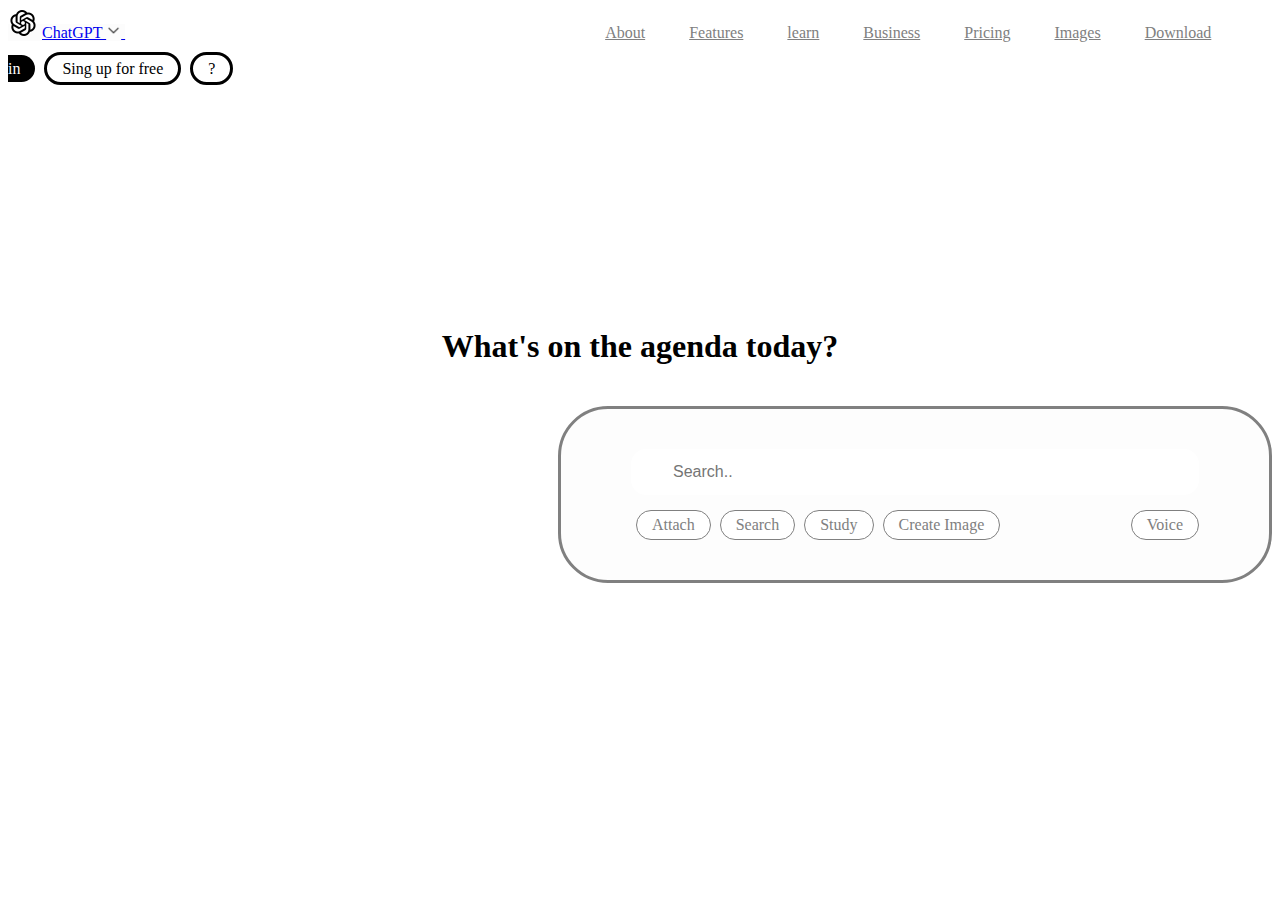
<file: main/index.html>
<!DOCTYPE html>
<html lang="en">
<head>
    <meta charset="UTF-8">
    <meta name="viewport" content="width=device-width, initial-scale=1.0">
    <link rel="stylesheet" href="style.css">
    <title>ChatGPT</title>
</head>
<body>
    <header>
        <div class="header-left">
            <img id="logo" src="./icons-main/logo-gpt.png" alt="">
            <a href="#">ChatGPT 
                <img id="down-arrow" src="./icons-main/down-arrow.png" alt="">
            </a>
            

        </div>
        <div class="header-menu" >
            <a id="about" href="#">About</a>
            <a href="#">Features</a>
            <a href="#">learn</a>
            <a href="#">Business</a>
            <a href="#">Pricing</a>
            <a href="#">Images</a>
            <a href="#">Download</a>
        </div>
        <div class="header-right">
            <br>
            <a id="log-in" href="#">Log in</a>
            <a id="sing-up" href="#">Sing up for free</a>
            <a id="help" href="#">
                ?
            </a>

        </div>
    </header>
    <main>
        <h1>What's on the agenda today?</h1>
        <div class="input-box">
            
            <input type="text" name="search" placeholder="Search..">
            <a id="attach-button" href="#">Attach</a>
            <a id="search-button" href="#">Search</a>
            <a id="study-button" href="#">Study</a>
            <a id="create-image-button" href="#">Create Image</a>
            <a id="voice-button" href="#">Voice</a>
        </div>



    </main>
</body>
</html>
</file>
<file: main/style.css>
* {

    /* box-sizing: border-box; */

}


.header-left {
    background-color: rgb(252, 252, 252);
    display: inline;
}

#logo {
    display: inline;
    
}
#option-gpt{
    display: inline-block;
    margin-left: 15px;
    margin-top: -5px;
    text-decoration: none;
    color: black;
    


}

header a {
    text-align: center;
    display: inline;
    /* margin-top: 4px;
    margin-left: 20px; */
}

#down-arrow {
    margin-top: 5px;
    display: inline;
    height: 15px;
}
.header-menu{
    display: inline;
}

.header-menu a {
    display: inline;
    color: gray;
    margin-left: 40px;
}

#about {
    display: inline;
    margin-left: 480px;
}
.header-right{
    display: inline;
}

#log-in {
    background-color: black;
    color: white;
    padding: 5px 15px; 
    text-align: center;
    text-decoration: none;
    display: inline; 
    margin-left: 1500px;
    border-radius: 150px;
}

#sing-up {
    display: inline;
    background-color: white;
    color: black;
    padding: 5px 15px; 
    text-align: center;
    text-decoration: none;
    margin-left: 5px;
    border-radius: 150px;
    border-style: solid;

}

#help {
    display: inline;
    background-color: white;
    color: black;
    padding: 5px 15px; 
    text-align: center;
    text-decoration: none;
    margin-left: 5px;
    border-radius: 150px;
    border-style: solid;

}

h1 {
    text-align: center;
    margin-top: 250px;
}

.input-box {
    margin-top: 20px;
    margin-left: 550px;
    display: inline-block;
    background-color: rgb(253, 253, 253);
    color: grey;
    padding: 40px 70px; 
    text-align: start;
    /* text-decoration: none; */
    border-radius: 50px;
    border-style: solid;
    /* background-position:  */
    
}

.input-box input {
    display: inline-block;
    width: 100%;
    box-sizing: border-box;
    border: 2px solid #ccc;
    border-radius:15px;
    border-color: rgb(255, 255, 255);
    font-size: 16px;
    text-align: start;
    /* background-color: white; */
  /* background-image: url('searchicon.png'); */
    /* background-position: 10px 10px;  */
    /* background-repeat: no-repeat; */
    padding: 12px 20px 12px 40px;
    /* margin-left: 0px; */
}

.input-box a {
    display: inline-block;
    background-color: white;
    color: gray;
    padding: 5px 15px; 
    text-align: center;
    text-decoration: none;
    margin-left: 5px;
    margin-top: 15px;
    border-radius: 150px;
    border-style: solid;
    border-width: 1px;
   
}

#voice-button {
    display: inline;
    float: right;
}



/* Position */
/* Z-index */
</file>
